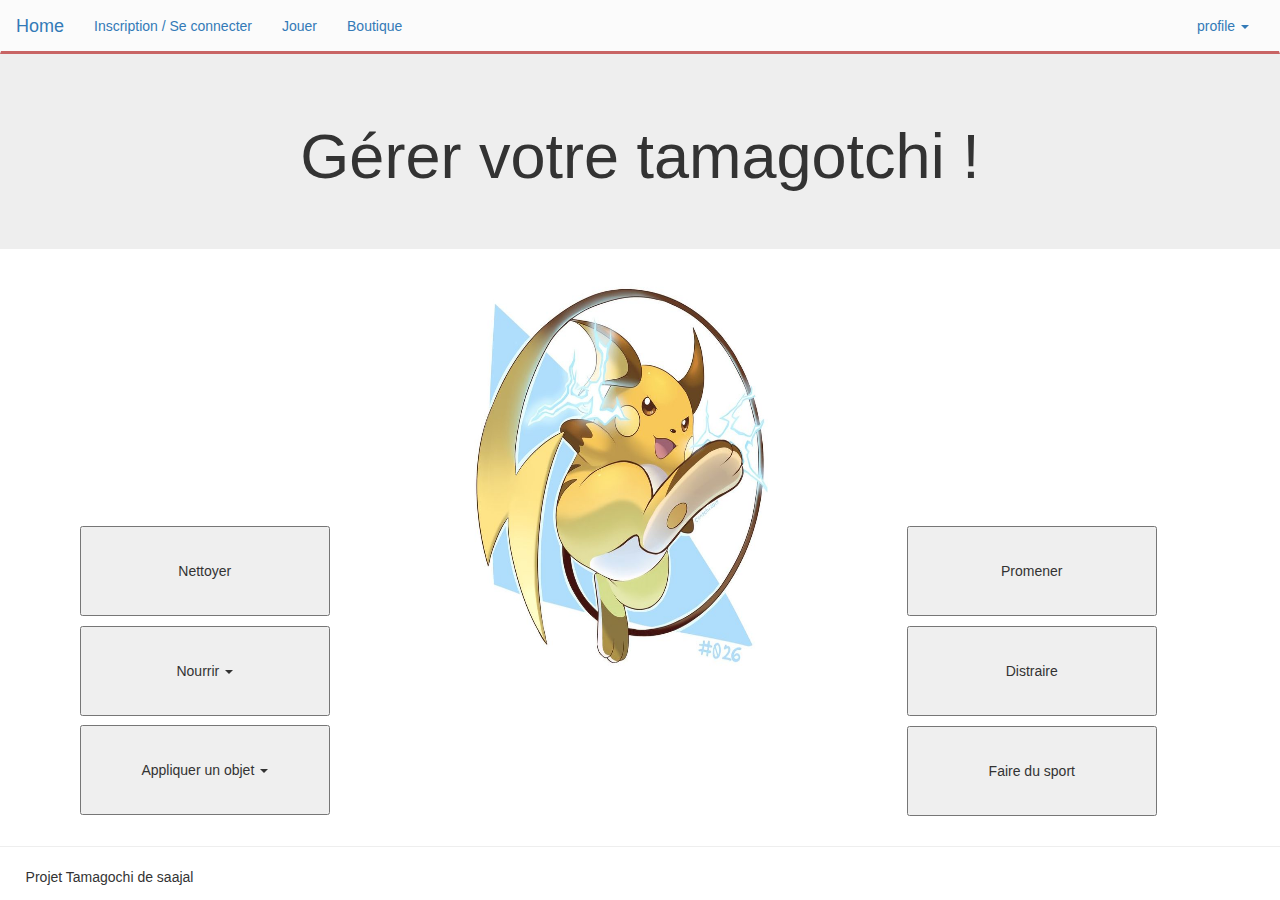
<file: tama/gestion.html>
<!DOCTYPE html>
<html lang="en">
  <head>
    <meta charset="utf-8">
    <meta http-equiv="X-UA-Compatible" content="IE=edge">
    <meta name="viewport" content="width=device-width, initial-scale=1">

    <title>GererMacaque</title>


    <!-- Bootstrap -->
    <link href="css/bootstrap.min.css" rel="stylesheet">

    <link href="css/style.css" rel="stylesheet">
    <style>
      /* Additional CSS for image scrolling */
      #centre {
        overflow-x: scroll;
        white-space: nowrap;
      }
      .pet-image {
        width: 200px; /* Adjust the width as needed */
        height: auto;
        display: inline-block;
      }
    </style>
  </head>
  <body>

    <nav class="navbar">
      <div class="container-fluid">
        <!-- Brand and toggle get grouped for better mobile display -->
        <div class="navbar-header">
          <button type="button" class="navbar-toggle collapsed" data-toggle="collapse" data-target="#bs-example-navbar-collapse-1" aria-expanded="false">
            <span class="sr-only">Toggle navigation</span>
            <span class="icon-bar"></span>
            <span class="icon-bar"></span>
            <span class="icon-bar"></span>
          </button>
          <a class="navbar-brand" href="index2.html">Home</a>
        </div>

        <!-- Collect the nav links, forms, and other content for toggling -->
        <div class="collapse navbar-collapse" id="bs-example-navbar-collapse-1">
          <ul class="nav navbar-nav">
            <li class="active"><a href="inscription.html">Inscription / Se connecter <span class="sr-only">(current)</span></a></li>
            <li><a href="#">Jouer</a></li>
            <li><a href="boutique.html">Boutique</a></li>
          </ul>
          <ul class="nav navbar-nav navbar-right">
            <li class="dropdown">
              <a href="#" class="dropdown-toggle" data-toggle="dropdown" role="button" aria-haspopup="true" aria-expanded="false">profile <span class="caret"></span></a>
              <ul class="dropdown-menu">
                <li><a href="http://127.0.0.1:5500/tama/profil.html">Gérer</a></li>
                <li><a href="#">Deconnexion</a></li>
              </ul>
            </li>
          </ul>
        </div><!-- /.navbar-collapse -->
      </div><!-- /.container-fluid -->
    </nav>

    <!-- page-container contient tout le contenu relatif a la page courante -->
    <div id="page-container">
      <div class="jumbotron">
        <h1>Gérer votre tamagotchi !</h1>
      </div>

      <div id="gauche" class="btn-group-vertical" role="group" aria-label="...">
        <div>
  	  <button type="button" class="bouton-gerer" class="btn btn-lg btn-default">Nettoyer</button>
	</div>

  	<div class="btn-group" role="group">
    	  <button type="button" class="bouton-gerer" class="btn btn-lg btn-default dropdown-toggle" data-toggle="dropdown" aria-haspopup="true" aria-expanded="false">
            Nourrir
            <span class="caret"></span>
          </button>
          <ul class="dropdown-menu">
      	    <li><a href="#">Nourriture1</a></li>
      	    <li><a href="#">Nourriture2</a></li>
    	  </ul>
        </div>

	<div class="btn-group" role="group">
    	  <button type="button" class="bouton-gerer" class="btn btn-lg btn-default dropdown-toggle" data-toggle="dropdown" aria-haspopup="true" aria-expanded="false">
            Appliquer un objet
            <span class="caret"></span>
          </button>
          <ul class="dropdown-menu">
      	    <li><a href="#">Objet1</a></li>
      	    <li><a href="#">Objet2</a></li>
    	  </ul>
        </div>
      </div>

      <div id="centre">
        <img id="tama-gere" src="img/cat.jfif" alt="Picture of a pet">
    </div>
    

      <div id="droite" class="btn-group" role="group" aria-label="...">
	<div>
  	  <button type="button" class="bouton-gerer" class="btn btn-lg btn-default">Promener</button>
	</div>

	<div>
  	  <button type="button" class="bouton-gerer" class="btn btn-lg btn-default">Distraire</button>
	</div>

	<div>
  	  <button type="button" class="bouton-gerer" class="btn btn-lg btn-default">Faire du sport</button>
	</div>
      </div>

    </div>
    <!--end page-container -->

    <!-- footer -->
    <hr/>
    <footer>
   
      <p>Projet Tamagochi de saajal</p>
    </footer>



    <!-- jQuery (necessary for Bootstrap's JavaScript plugins) -->
    <script src="https://ajax.googleapis.com/ajax/libs/jquery/1.11.3/jquery.min.js"></script>
    <!-- Include all compiled plugins (below), or include individual files as needed -->
    <script src="js/bootstrap.min.js"></script>
  </body>

</html>
</file>
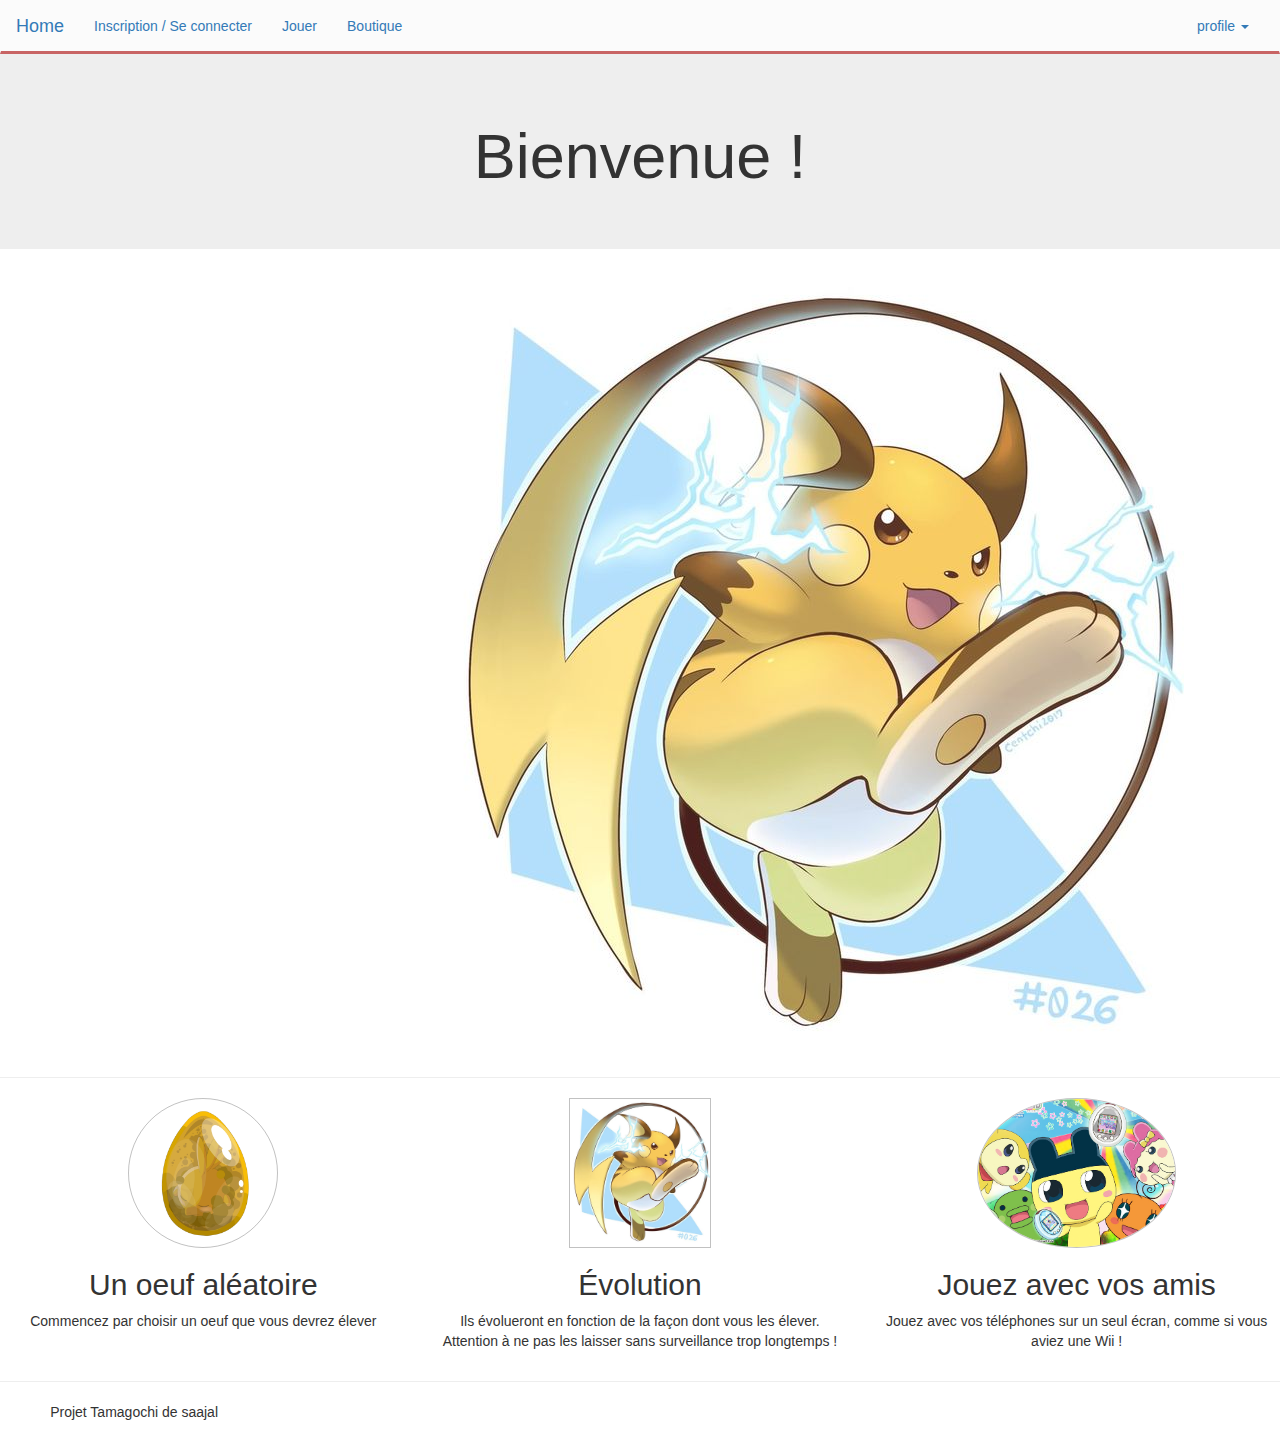
<file: tama/index2.html>
<!DOCTYPE html>
<html lang="en">
  <head>
    <meta charset="utf-8">
    <meta http-equiv="X-UA-Compatible" content="IE=edge">
    <meta name="viewport" content="width=device-width, initial-scale=1">

    <title>Macaque</title>


    <!-- Bootstrap -->
    <link href="css/bootstrap.min.css" rel="stylesheet">

    <link href="css/style.css" rel="stylesheet">

  </head>
  <body>

    <nav class="navbar">
      <div class="container-fluid">
        <!-- Brand and toggle get grouped for better mobile display -->
        <div class="navbar-header">
          <button type="button" class="navbar-toggle collapsed" data-toggle="collapse" data-target="#bs-example-navbar-collapse-1" aria-expanded="false">
            <span class="sr-only">Toggle navigation</span>
            <span class="icon-bar"></span>
            <span class="icon-bar"></span>
            <span class="icon-bar"></span>
          </button>
          <a class="navbar-brand" href="index2.html">Home</a>
        </div>

        <!-- Collect the nav links, forms, and other content for toggling -->
        <div class="collapse navbar-collapse" id="bs-example-navbar-collapse-1">
          <ul class="nav navbar-nav">
            <li class="active"><a href="inscription.html">Inscription / Se connecter <span class="sr-only">(current)</span></a></li>
            <li><a href="gestion.html">Jouer</a></li>
            <li><a href="boutique.html">Boutique</a></li>
          </ul>
          <ul class="nav navbar-nav navbar-right">
            <li class="dropdown">
              <a href="#" class="dropdown-toggle" data-toggle="dropdown" role="button" aria-haspopup="true" aria-expanded="false">profile <span class="caret"></span></a>
              <ul class="dropdown-menu">
                <li><a href="profil.html">Gérer</a></li>
                <li><a href="inscription.html">Deconnexion</a></li>
              </ul>
            </li>
          </ul>
        </div><!-- /.navbar-collapse -->
      </div><!-- /.container-fluid -->
    </nav>

    <!-- page-container contient tout le contenu relatif a la page courante -->
    <div id="page-container">
      <div class="jumbotron">
        <h1>Bienvenue !</h1>
      </div>

	<script src="https://ajax.googleapis.com/ajax/libs/jquery/1.7.1/jquery.min.js"></script>
	<script>
    window.onload = function() {
      var i = 0;
      var imgs = ['dofus1.png', 'cat.jfif', 'kiraitchi1.png', 'Tamagotchi_blue1.png'];
  
      var genImg = function() {
        if (i > 2) {
          i = 0;
        } else {
          i++
        }
        $("#imgs").html("<img class=\"imgdemo\" src=\"img/" + imgs[i] + "\" />").css("opacity", 0).animate({
          opacity: 1
        }, 800);
      };
      var timer = setInterval(function() {
        genImg();
      }, 2000);
      genImg();
    };
  </script>

	<div id="imgs"></div>
	
	<div class="col-md-2">
        </div>
      </div>
      <!-- end row -->

      <hr/>
      <!-- row -->
      <div class="row" id="home-presentation">
        <div class="col-lg-4">
          <img src="img/dofus.png" class="img-circle">
          <h2>Un oeuf aléatoire</h2>
          <p>Commencez par choisir un oeuf que vous devrez élever</p>
        </div>
        <div class="col-lg-4">
          <img src="img/cat.jfif" class="img-circle-fixed">
          <h2>Évolution</h2>
          <p>Ils évolueront en fonction de la façon dont vous les élever.
            <br/> Attention à ne pas les laisser sans surveillance trop longtemps !</p>
        </div>
        <div class="col-lg-4">
          <img src="img/tamagotchi.jpg" class="img-circle">
          <h2>Jouez avec vos amis</h2>
          <p>Jouez avec vos téléphones sur un seul écran, comme si vous aviez une Wii !</p>
        </div>
      </div>
      <!-- end row -->
      </div>
      <!--end page-container -->

      
    <!-- footer -->
    <hr/>
    <footer>
      <footer>
   
        <p>Projet Tamagochi de saajal</p>
      </footer>
  

    <!-- jQuery (necessary for Bootstrap's JavaScript plugins) -->
    <script src="https://ajax.googleapis.com/ajax/libs/jquery/1.11.3/jquery.min.js"></script>
    <!-- Include all compiled plugins (below), or include individual files as needed -->
    <script src="js/bootstrap.min.js"></script>
  </body>

</html>
</file>
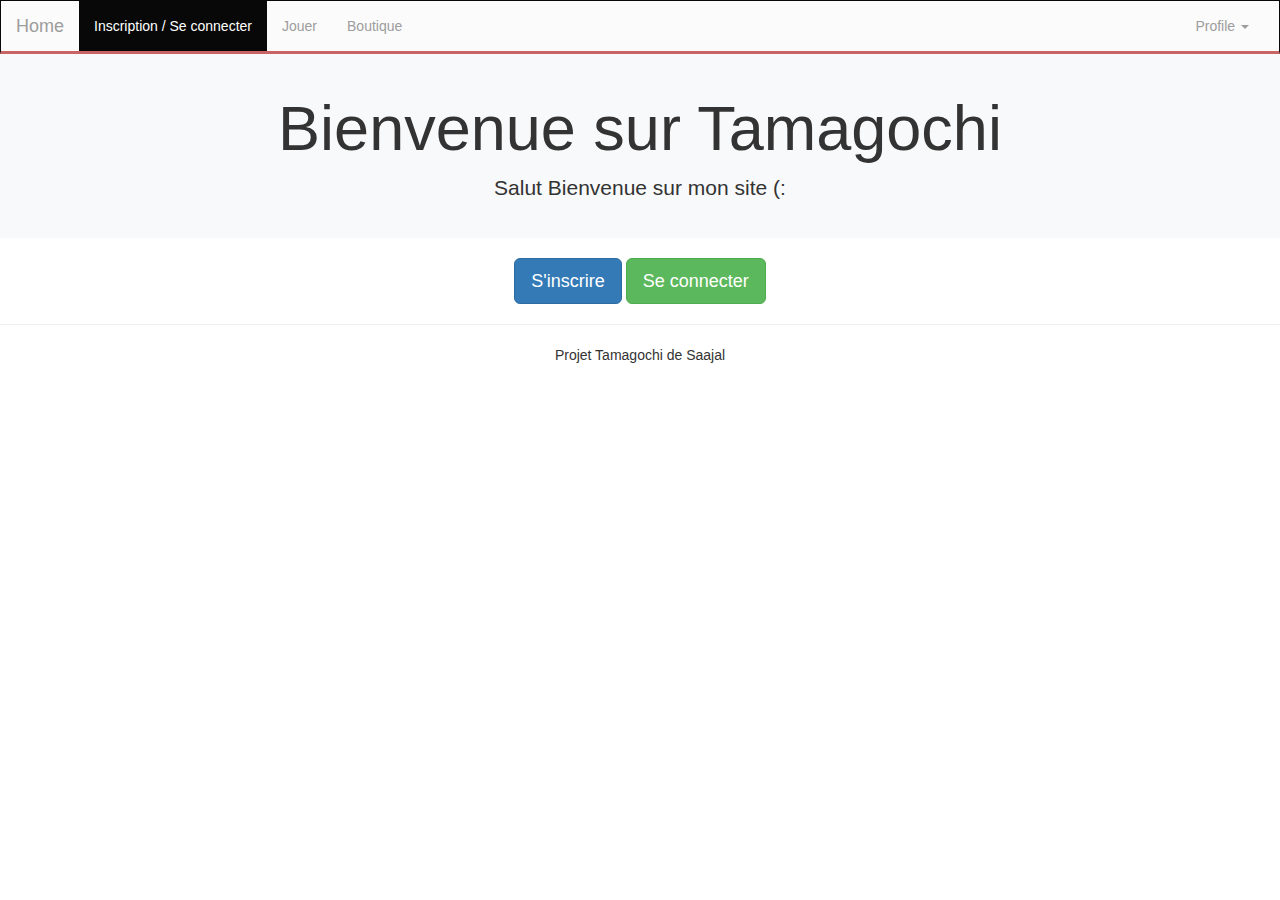
<file: tama/inscription.html>
<!DOCTYPE html>
<html lang="en">
<head>
  <meta charset="utf-8">
  <meta http-equiv="X-UA-Compatible" content="IE=edge">
  <meta name="viewport" content="width=device-width, initial-scale=1">
  <title>Macaque</title>
  <!-- Bootstrap -->
  <link href="css/bootstrap.min.css" rel="stylesheet">
  <link href="css/style.css" rel="stylesheet">
  <style>
    /* Additional custom styles */
    .jumbotron {
      background-color: #f8f9fa; /* Light gray background */
      padding: 20px;
      margin-bottom: 20px;
    }
    #inscription-container {
      margin-top: 20px;
    }
    #bouton_inscription, #bouton_connection {
      margin-bottom: 20px;
    }
  </style>
</head>
<body>

<nav class="navbar navbar-inverse">
  <div class="container-fluid">
    <div class="navbar-header">
      <button type="button" class="navbar-toggle collapsed" data-toggle="collapse" data-target="#bs-example-navbar-collapse-1" aria-expanded="false">
        <span class="sr-only">Toggle navigation</span>
        <span class="icon-bar"></span>
        <span class="icon-bar"></span>
        <span class="icon-bar"></span>
      </button>
      <a class="navbar-brand" href="index2.html">Home</a>
    </div>

    <div class="collapse navbar-collapse" id="bs-example-navbar-collapse-1">
      <ul class="nav navbar-nav">
        <li class="active"><a href="#">Inscription / Se connecter <span class="sr-only">(current)</span></a></li>
        <li><a href="http://127.0.0.1:5500/tama/gestion.html">Jouer</a></li> <!-- Updated link here -->
        <li><a href="boutique.html">Boutique</a></li>
      </ul>
      <ul class="nav navbar-nav navbar-right">
        <li class="dropdown">
          <a href="#" class="dropdown-toggle" data-toggle="dropdown" role="button" aria-haspopup="true" aria-expanded="false">Profile <span class="caret"></span></a>
          <ul class="dropdown-menu">
            <li><a href="gestion.html">Gérer</a></li>
            <li><a href="#">Deconnexion</a></li>
          </ul>
        </li>
      </ul>
    </div>
  </div>
</nav>

<div id="page-container">
  <div class="jumbotron text-center">
    <h1>Bienvenue sur Tamagochi</h1>
    <p>Salut Bienvenue sur mon site (:</p>
  </div>

  <div class="row text-center" id="inscription-container">
    <div class="col-md-6 col-md-offset-3">
      <!-- Link to page_inscription -->
      <a href="page_inscription.html" class="btn btn-lg btn-primary">S'inscrire</a>
      <a href="page_connection.html" class="btn btn-lg btn-success">Se connecter</a>
    </div>
  </div>
</div>

<hr>
<footer class="text-center">
  <p>Projet Tamagochi de Saajal</p>
</footer>

<!-- jQuery (necessary for Bootstrap's JavaScript plugins) -->
<script src="https://ajax.googleapis.com/ajax/libs/jquery/3.5.1/jquery.min.js"></script>
<!-- Bootstrap JS -->
<script src="https://stackpath.bootstrapcdn.com/bootstrap/3.4.1/js/bootstrap.min.js"></script>

<script>
  $(document).ready(function() {
    // Your JavaScript code here
  });
</script>

</body>
</html>
</file>
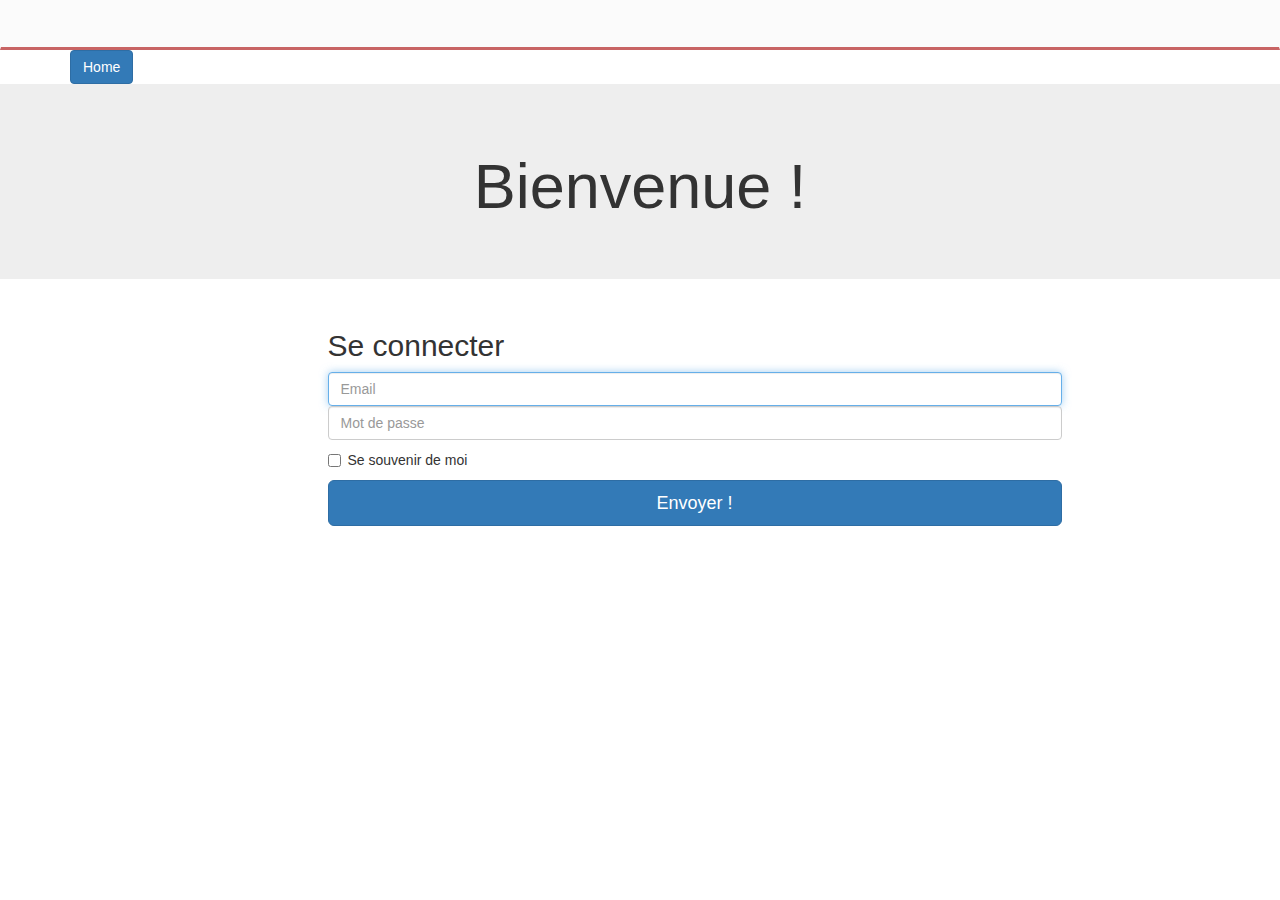
<file: tama/page_connection.html>
<!DOCTYPE html>
<html lang="en">
<head>
  <meta charset="utf-8">
  <meta http-equiv="X-UA-Compatible" content="IE=edge">
  <meta name="viewport" content="width=device-width, initial-scale=1">
  <title>ConnecterMacaque</title>
  <!-- Bootstrap -->
  <link href="css/bootstrap.min.css" rel="stylesheet">
  <link href="css/style.css" rel="stylesheet">
</head>
<body>

<nav class="navbar">
  <!-- Navbar content -->
</nav>

<!-- "Home" button -->
<div class="container">
  <div class="row">
    <div class="col-md-12">
      <a href="index.html" class="btn btn-primary">Home</a>
    </div>
  </div>
</div>

<div id="page-container">
  <div class="jumbotron">
    <h1>Bienvenue !</h1>
  </div>

  <div class="row" id="connexion-container">
    <div class="col-md-3"></div>
    <div class="col-md-7">
      <form class="form-signin" id="login-form">
        <h2 class="form-signin-heading">Se connecter</h2>
        <label for="inputEmail" class="sr-only">Email</label>
        <input type="email" id="inputEmail" class="form-control" placeholder="Email" required autofocus>
        <label for="inputPassword" class="sr-only">Mot de passe</label>
        <input type="password" id="inputPassword" class="form-control" placeholder="Mot de passe" required>
        <div class="checkbox">
          <label>
            <input type="checkbox" value="remember-me"> Se souvenir de moi
          </label>
        </div>
        <button class="btn btn-lg btn-primary btn-block" type="submit">Envoyer !</button>
      </form>
    </div>
    <div class="col-md-2"></div>
  </div>
</div>

<!-- jQuery (necessary for Bootstrap's JavaScript plugins) -->
<script src="https://ajax.googleapis.com/ajax/libs/jquery/3.5.1/jquery.min.js"></script>
<!-- Bootstrap JS -->
<script src="https://stackpath.bootstrapcdn.com/bootstrap/3.4.1/js/bootstrap.min.js"></script>

<script>
  $(document).ready(function() {
    $('#login-form').submit(function(e) {
      e.preventDefault(); // Prevent form submission

      // Get input values
      const email = $('#inputEmail').val();
      const password = $('#inputPassword').val();

      // Make AJAX request to login endpoint
      $.ajax({
        url: 'http://192.168.64.242:35000/login',
        method: 'POST',
        contentType: 'application/json',
        data: JSON.stringify({ email: email, password: password }),
        success: function(response) {
          // Handle successful login
          alert('Login successful!');
          // Set the token as a cookie that expires after 1 hour
          document.cookie = `token=${response.token}; max-age=3600`; // 3600 seconds = 1 hour
          // Redirect to another page if needed
          window.location.href = 'http://127.0.0.1:5500/tama/profil.html'; // Redirect to profile.html
        },
        error: function(xhr, status, error) {
          // Handle login error
          const errorMessage = JSON.parse(xhr.responseText).error;
          alert(errorMessage);
        }
      });
    });
  });
</script>

</body>
</html>
</file>
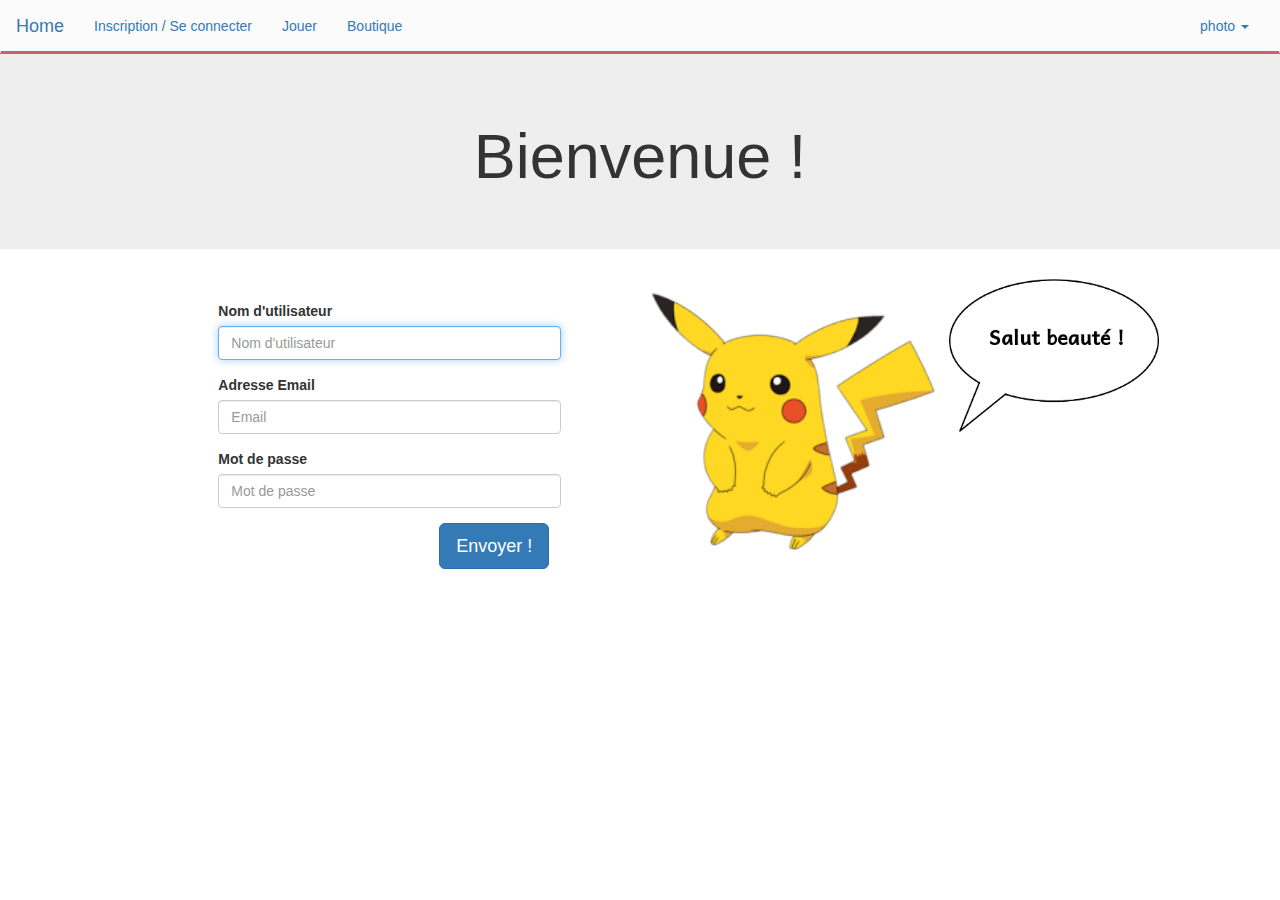
<file: tama/page_inscription.html>
<!DOCTYPE html>
<html lang="en">
<head>
  <meta charset="utf-8">
  <meta http-equiv="X-UA-Compatible" content="IE=edge">
  <meta name="viewport" content="width=device-width, initial-scale=1">
  <title>InscrireMacaque</title>
  <!-- Bootstrap -->
  <link href="css/bootstrap.min.css" rel="stylesheet">
  <link href="css/style.css" rel="stylesheet">
</head>
<body>
  <nav class="navbar">
    <div class="container-fluid">
      <!-- Brand and toggle get grouped for better mobile display -->
      <div class="navbar-header">
        <button type="button" class="navbar-toggle collapsed" data-toggle="collapse" data-target="#bs-example-navbar-collapse-1" aria-expanded="false">
          <span class="sr-only">Toggle navigation</span>
          <span class="icon-bar"></span>
          <span class="icon-bar"></span>
          <span class="icon-bar"></span>
        </button>
        <a class="navbar-brand" href="index2.html">Home</a>
      </div>
      <!-- Collect the nav links, forms, and other content for toggling -->
      <div class="collapse navbar-collapse" id="bs-example-navbar-collapse-1">
        <ul class="nav navbar-nav">
          <li class="active"><a href="inscription.html">Inscription / Se connecter <span class="sr-only">(current)</span></a></li>
          <li><a href="#">Jouer</a></li>
          <li><a href="boutique.html">Boutique</a></li>
        </ul>
        <ul class="nav navbar-nav navbar-right">
          <li class="dropdown">
            <a href="#" class="dropdown-toggle" data-toggle="dropdown" role="button" aria-haspopup="true" aria-expanded="false">photo <span class="caret"></span></a>
            <ul class="dropdown-menu">
              <li><a href="gestion.html">Gérer</a></li>
              <li><a href="#">Deconnexion</a></li>
            </ul>
          </li>
        </ul>
      </div><!-- /.navbar-collapse -->
    </div><!-- /.container-fluid -->
  </nav>
  <!-- page-container contient tout le contenu relatif a la page courante -->
  <div id="page-container">
    <div class="jumbotron">
      <h1>Bienvenue !</h1>
    </div>
    <!-- row -->
    <div class="row" id="inscription-container">
      <div class="col-md-2"></div>
      <div class="col-md-9">
        <form id="inscription-formulaire" method="POST">
          <div class="form-group">
            <label for="InputName1">Nom d'utilisateur</label>
            <input type="text" class="form-control" id="InputName1" placeholder="Nom d'utilisateur" required autofocus name="nom">
          </div>
          <div class="form-group">
            <label for="InputEmail">Adresse Email</label>
            <input type="email" class="form-control" id="InputEmail" placeholder="Email" required autofocus name="email">
          </div>
          <div class="form-group">
            <label for="InputPassword">Mot de passe</label>
            <input type="password" class="form-control" id="InputPassword" placeholder="Mot de passe" required name="mdp">
          </div>
          <button type="submit" id="envoyer" class="btn btn-lg btn-primary">Envoyer !</button>
        </form>
        <div id="salut">
          <img id="lovelin" src="img/lovelin.png"/>
          <img id="bulle" src="img/bulle.png"/>
        </div>
      </div>
      <div class="col-md-1"></div>
    </div><!-- end row -->
  </div><!-- end page-container -->
  <!-- jQuery (necessary for Bootstrap's JavaScript plugins) -->
  <script src="https://ajax.googleapis.com/ajax/libs/jquery/1.11.3/jquery.min.js"></script>
  <!-- Include all compiled plugins (below), or include individual files as needed -->
  <script src="js/bootstrap.min.js"></script>
  <script>
    document.addEventListener('DOMContentLoaded', function() {
      const form = document.getElementById('inscription-formulaire');

      form.addEventListener('submit', async function(event) {
        event.preventDefault(); // Empêcher l'envoi du formulaire par défaut

        const nom = document.getElementById('InputName1').value;
        const email = document.getElementById('InputEmail').value;
        const mdp = document.getElementById('InputPassword').value;

        const userData = {
          username: nom,
          email: email,
          password: mdp
        };

        try {
          const response = await fetch('http://192.168.64.242:35000/register ', {  // Remplacez l'URL par votre IP et port
            method: 'POST',
            headers: {
              'Content-Type': 'application/json'
            },
            body: JSON.stringify(userData)
          });

          if (!response.ok) {
            throw new Error('Erreur lors de la requête.');
          }

          const data = await response.json();
          console.log('Réponse de l\'API:', data);
          // Ajoutez ici le code pour gérer la réponse de l'API (afficher un message, rediriger l'utilisateur, etc.)
        } catch (error) {
          console.error('Erreur:', error);
          // Ajoutez ici le code pour gérer l'erreur (afficher un message d'erreur, par exemple)
        }
      });
    });
  </script>
   <script>
    document.addEventListener('DOMContentLoaded', function() {
      const form = document.getElementById('inscription-formulaire');

      form.addEventListener('submit', async function(event) {
        event.preventDefault(); // Prevent default form submission

        const nom = document.getElementById('InputName1').value;
        const email = document.getElementById('InputEmail').value;
        const mdp = document.getElementById('InputPassword').value;

        const userData = {
          username: nom,
          email: email,
          password: mdp
        };

        try {
          const response = await fetch('http://192.168.64.242:35000/register', {
            method: 'POST',
            headers: {
              'Content-Type': 'application/json'
            },
            body: JSON.stringify(userData)
          });

          if (!response.ok) {
            throw new Error('Erreur lors de la requête.');
          }

          // Show success message
          alert('Inscription réussie !');

          // Redirect to page_connexion.html
          window.location.href = 'http://127.0.0.1:5500/tama/page_connection.html';
        } catch (error) {
          console.error('Erreur:', error);
          // Handle error, e.g., display an error message
          alert('Une erreur s\'est produite. Veuillez réessayer.');
        }
      });
    });
  </script>
</body>
</html>
</file>
<file: tama/css/style.css>
/* mon css */
h1 {
	text-align: center;
}

body {
	min-height: 100%;
}

.jumbotron {
}

#body-container {
	margin: 0;
	background-color: rgba(0,0,0,0.1);
	height: 100%;
}

/*navbar tweaks */
.navbar {
	background-color: rgba(241,241,241,0.3);
	border-bottom: solid rgb(200,100,100);
	border-radius: 0px;
	margin-bottom: 0;
}

#inscription-container #formulaire-login{
	margin-left: 5%;
}

#formulaire-login {
	margin-left:auto;
	margin-right: auto;
	display: inline-block;
}

#kiraitchi {
	width: auto;
	height: 250px;
	display: inline-block;
	vertical-align: bottom;
	margin-left: 30px;
}

#home-presentation {
	text-align: center;
}

#home-presentation img{
	height: 150px;
	width: auto;
	border: thin rgba(51,51,51,0.3) solid;
}

footer {
	padding-left: 2%;
	padding-right: 2%;
}

#imgs {
	width: 30%;
	margin-left: auto;
	margin-right: auto;
}

/* inscription connection */
#bouton_connection {
	display: inline-block;
	text-align: center;
}

#bouton_inscription {
	display: inline-block;
	text-align: center;
}

#lovelin {
	width: 58%;
	height: auto;
}

#inscription-formulaire {
    display: inline-block;
    width:40%;
}

#salut {
    width: 55%;
    margin-left : 4%;
    display: inline-block;
    vertical-align: bottom;
}
#salut img {
    display: inline-block;
}

#bulle {
	height: auto;
	width: 40%;
	display: inline-block;
	vertical-align: top;
}

.form-group {
	width: 90%;
}

#envoyer {
	margin-left: 58%;
}

/* gestion */
#tama-gere {
	width: 300px;
	height: 400px;
}

#gauche {
	display: inline-block;
	width: 32%;
}

#centre {
	display: inline-block;
	width: 32%;
	text-align: center;
}

#droite {
	display: inline-block;
	width: 32%;
}

.bouton-gerer {
	width: 250px;
	height: 90px;
	margin-bottom: 10px;
	margin-left: auto;
	margin-right: auto;
	display: block;
	text-align: center;
}

/* boutique */
#liste-objets {
	width: 90%;
	margin-left: 5%;
}

/* profil */
.modifier {
	display: inline-block;
	margin-right: 5%;
}

#liste-infos {
	width: 90%;
	margin-left: 5%;
}
</file>
